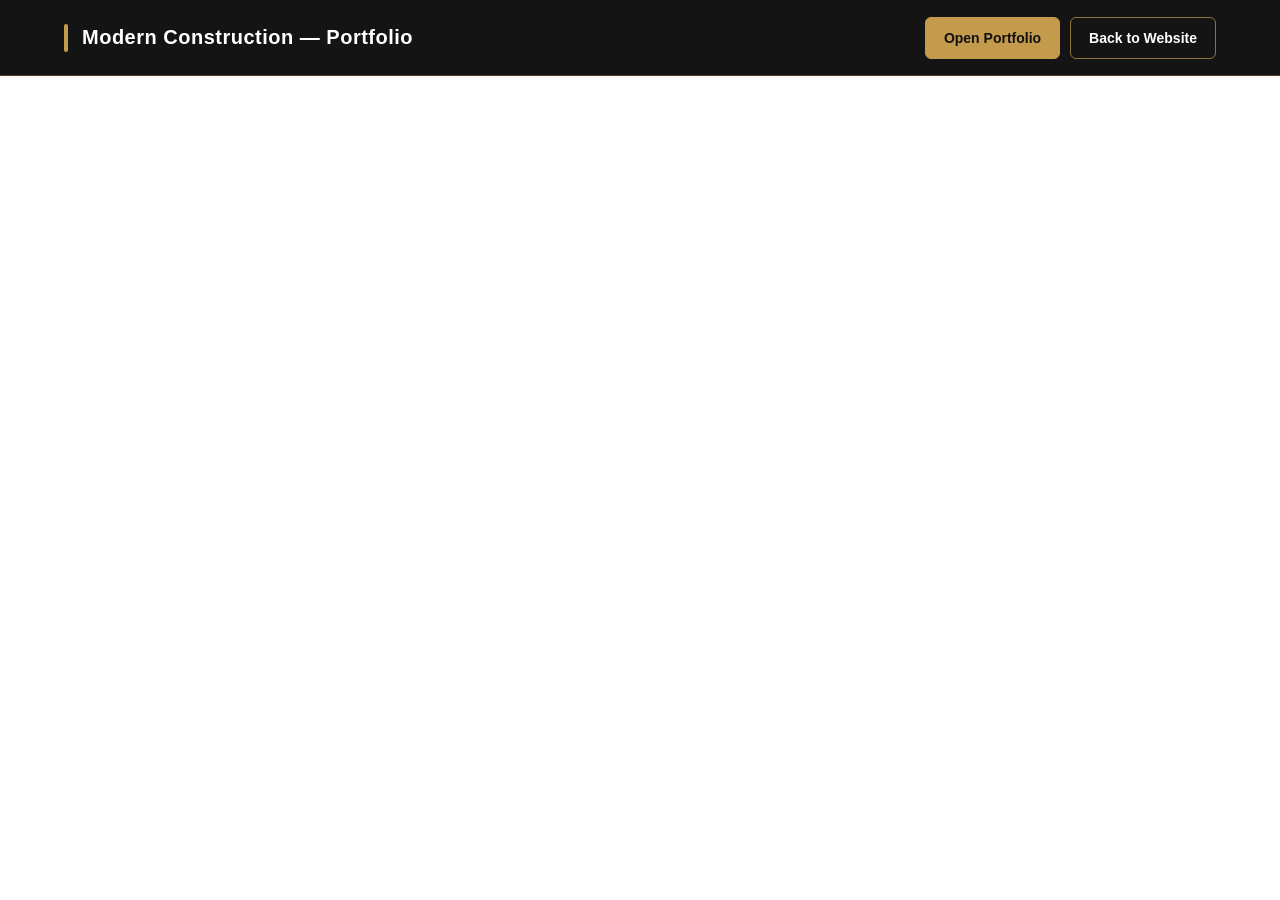
<file: portfolio.html>
<!DOCTYPE html>
<html lang="en">

<head>
    <meta charset="UTF-8">
    <meta name="viewport" content="width=device-width, initial-scale=1.0">

    <title>Modern Construction | Portfolio</title>

    <style>
        * {
            margin: 0;
            padding: 0;
            box-sizing: border-box;
        }

        html,
        body {
            width: 100%;
            height: 100%;
        }

        body {
            background: #111;
            color: #fff;
            font-family: Arial, Helvetica, sans-serif;
            overflow: hidden;
        }

        /* =========================
           HEADER
        ========================= */

        .portfolio-header {
            height: 76px;
            padding: 0 5%;

            display: flex;
            align-items: center;
            justify-content: space-between;
            gap: 20px;

            background: rgba(20, 20, 20, 0.97);
            border-bottom: 1px solid rgba(194, 154, 76, 0.35);

            position: relative;
            z-index: 10;
        }

        .portfolio-title {
            display: flex;
            align-items: center;
            gap: 14px;
        }

        .portfolio-title h1 {
            font-size: 20px;
            font-weight: 600;
            letter-spacing: 0.5px;
        }

        .gold-line {
            width: 4px;
            height: 28px;
            background: #c49a4c;
            border-radius: 10px;
        }

        /* =========================
           BUTTONS
        ========================= */

        .portfolio-actions {
            display: flex;
            align-items: center;
            gap: 10px;
        }

        .portfolio-btn {
            display: inline-flex;
            align-items: center;
            justify-content: center;

            min-height: 42px;
            padding: 0 18px;

            color: #fff;
            text-decoration: none;

            border: 1px solid rgba(196, 154, 76, 0.7);
            border-radius: 6px;

            font-size: 14px;
            font-weight: 600;

            transition: all 0.3s ease;
        }

        .portfolio-btn:hover {
            background: #c49a4c;
            color: #111;
            border-color: #c49a4c;
            transform: translateY(-1px);
        }

        .portfolio-btn.primary {
            background: #c49a4c;
            color: #111;
            border-color: #c49a4c;
        }

        .portfolio-btn.primary:hover {
            background: #d5ad63;
        }

        /* =========================
           PDF AREA
        ========================= */

        .pdf-container {
            width: 100%;
            height: calc(100vh - 76px);
            background: #222;
            position: relative;
        }

        .pdf-frame {
            width: 100%;
            height: 100%;
            border: none;
            display: block;
            background: #fff;
        }

        /* =========================
           MOBILE
        ========================= */

        @media (max-width: 768px) {

            body {
                overflow: auto;
            }

            .portfolio-header {
                height: auto;
                min-height: 120px;

                padding: 16px 18px;

                flex-direction: column;
                justify-content: center;
                align-items: stretch;

                gap: 14px;
            }

            .portfolio-title {
                justify-content: center;
            }

            .portfolio-title h1 {
                font-size: 17px;
                text-align: center;
            }

            .gold-line {
                height: 24px;
            }

            .portfolio-actions {
                width: 100%;
                justify-content: center;
            }

            .portfolio-btn {
                flex: 1;
                max-width: 180px;
                padding: 0 10px;
                font-size: 13px;
            }

            .pdf-container {
                height: calc(100vh - 120px);
                min-height: 600px;
            }

            .pdf-frame {
                height: 100%;
            }
        }

        /* =========================
           SMALL MOBILE
        ========================= */

        @media (max-width: 420px) {

            .portfolio-header {
                min-height: 132px;
            }

            .portfolio-title h1 {
                font-size: 15px;
            }

            .portfolio-actions {
                gap: 8px;
            }

            .portfolio-btn {
                font-size: 12px;
                min-height: 40px;
            }

            .pdf-container {
                height: calc(100vh - 132px);
            }
        }
    </style>
</head>

<body>

    <!-- HEADER -->

    <header class="portfolio-header">

        <div class="portfolio-title">

            <div class="gold-line"></div>

            <h1>
                Modern Construction — Portfolio
            </h1>

        </div>

        <div class="portfolio-actions">

            <!-- OPEN PDF DIRECTLY -->

            <a href="assets/projects.pdf/projects-portfolio.pdf"
               target="_blank"
               rel="noopener noreferrer"
               class="portfolio-btn primary">
                Open Portfolio
            </a>

            <!-- BACK TO WEBSITE -->

            <a href="index.html"
               class="portfolio-btn">
                Back to Website
            </a>

        </div>

    </header>


    <!-- PDF -->

    <main class="pdf-container">

        <iframe
            class="pdf-frame"
            src="assets/projects.pdf/projects-portfolio.pdf"
            title="Modern Construction Portfolio">
        </iframe>

    </main>

</body>

</html>
</file>
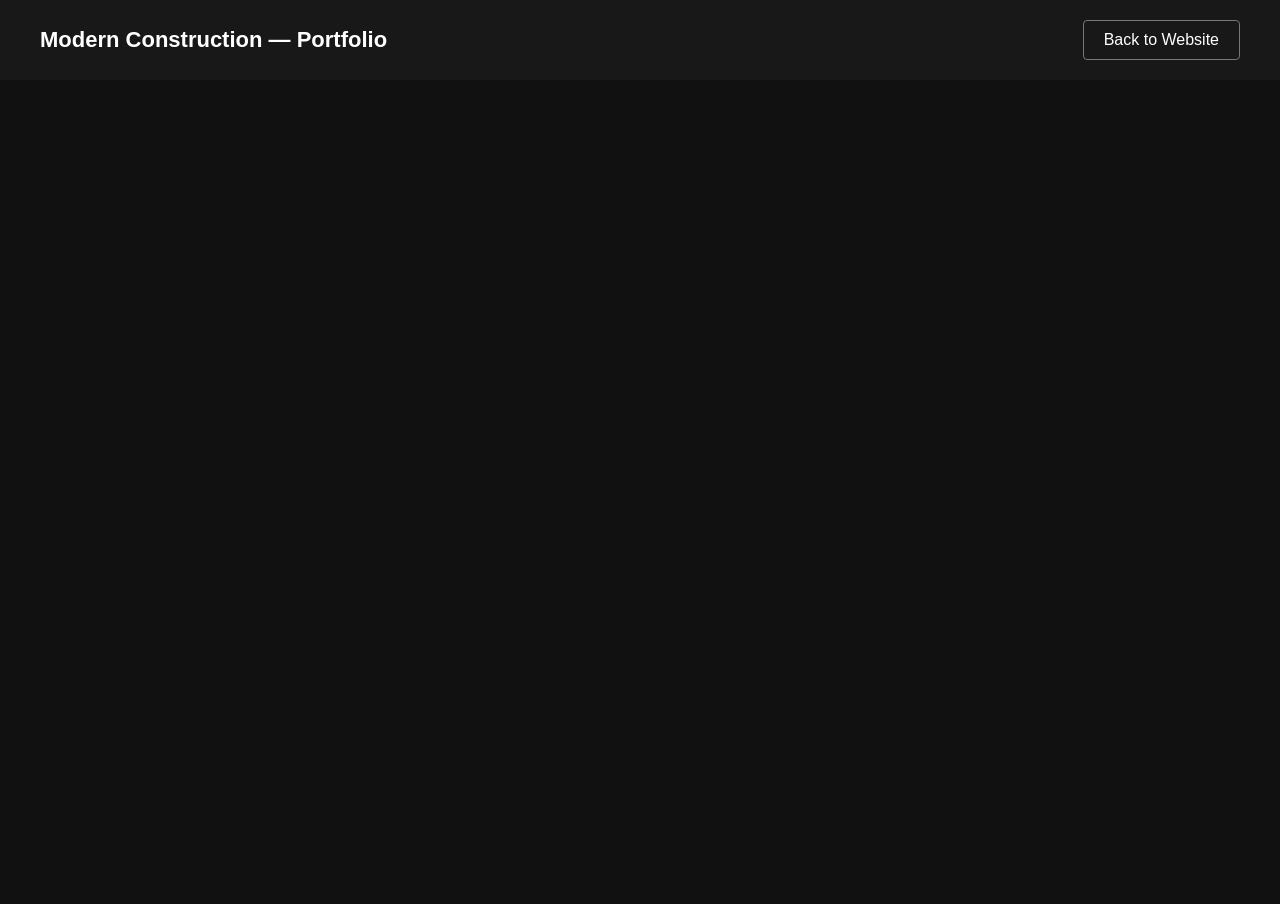
<file: Modern Web/portfolio.html>
<!DOCTYPE html>
<html lang="en">

<head>
    <meta charset="UTF-8">
    <meta name="viewport" content="width=device-width, initial-scale=1.0">

    <title>Modern Construction | Portfolio</title>

    <style>
        * {
            box-sizing: border-box;
        }

        body {
            margin: 0;
            background: #111;
            font-family: Arial, sans-serif;
        }

        .portfolio-header {
            height: 80px;
            display: flex;
            align-items: center;
            justify-content: space-between;
            padding: 0 40px;
            background: #181818;
            color: white;
        }

        .portfolio-header h1 {
            margin: 0;
            font-size: 22px;
        }

        .back-btn {
            color: white;
            text-decoration: none;
            border: 1px solid #777;
            padding: 10px 20px;
            border-radius: 4px;
        }

        .pdf-container {
            width: 100%;
            height: calc(100vh - 80px);
        }

        iframe {
            width: 100%;
            height: 100%;
            border: none;
        }
    </style>
</head>

<body>

    <header class="portfolio-header">

        <h1>
            Modern Construction — Portfolio
        </h1>

        <a href="index.html" class="back-btn">
            Back to Website
        </a>

    </header>


    <div class="pdf-container">

        <iframe
    src="assets/projects.pdf/projects-portfolio.pdf">
</iframe>

    </div>

</body>

</html>
</file>
